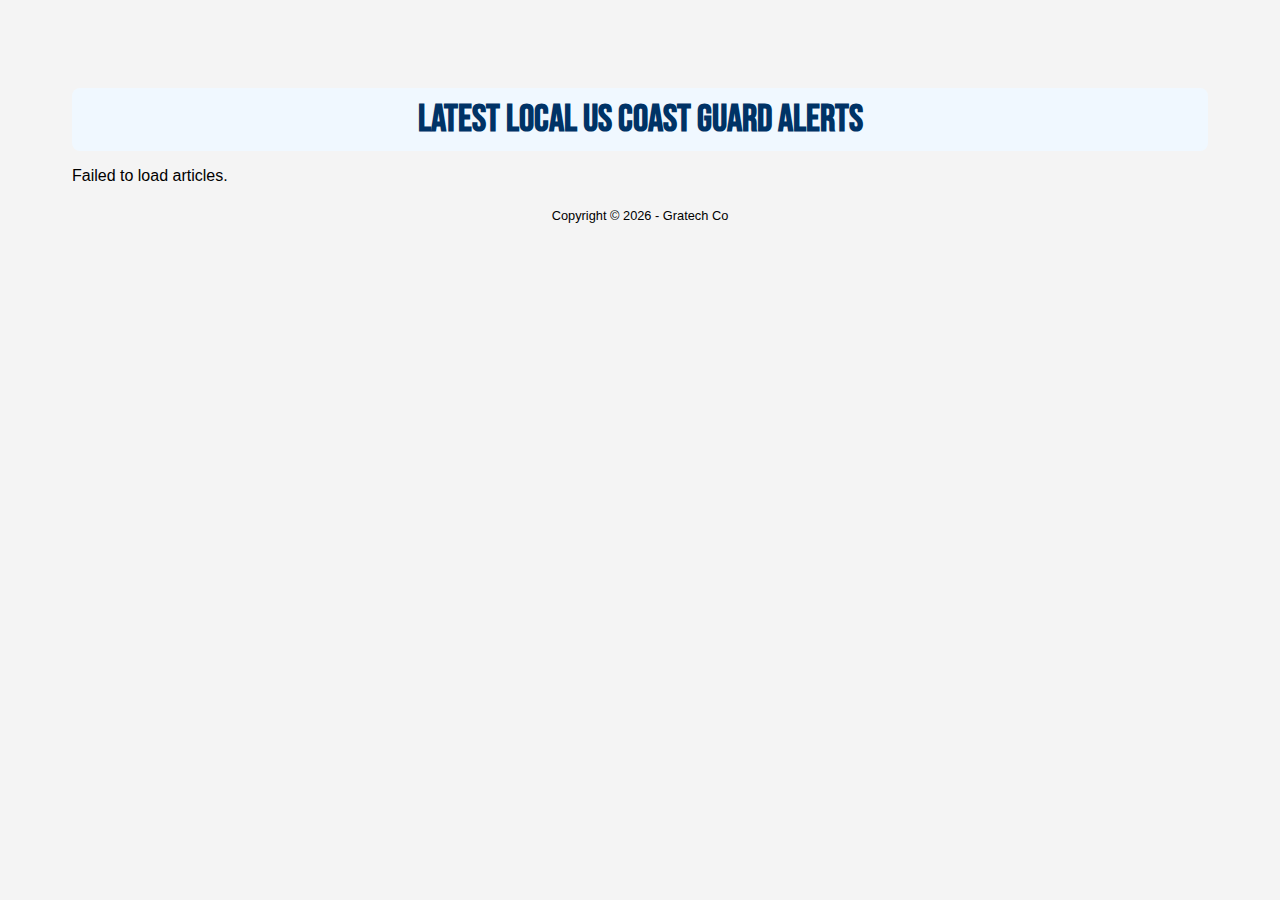
<file: coastguardrss.htm>
<!DOCTYPE html>
<html lang="en">
<head>
  <meta charset="UTF-8">
  <title>US Coast Guard News</title>

  <!-- Preconnect for faster font loading -->
  <link rel="preconnect" href="https://fonts.googleapis.com">
  <link rel="preconnect" href="https://fonts.gstatic.com" crossorigin>
  <link href="https://fonts.googleapis.com/css2?family=Bebas+Neue&display=swap" rel="stylesheet" crossorigin="anonymous">
  <meta name="viewport" content="width=device-width, initial-scale=1">

  <style>
    :root {
      --text-color: #000000;
      --text-color-inv: #FFFFFF;
      --text-container-bkgrd: rgba(255, 255, 255, 0.9);
      --butn-bkgrd: #e4e4e4;
      --menu-ftr-bkgrd-colr: 9, 6, 37;
      --main-font: -apple-system, BlinkMacSystemFont, "Segoe UI", Roboto, Helvetica, Arial, sans-serif;
      font-size: 16px;
    }

    body {
      font-family: var(--main-font);
      padding: 5vw;
      background: #f4f4f4;
    }

/* Coast Guard Alert Header */
h1, .header {
  font-size: clamp(1.8rem, 3vw, 2.5rem); /* min, preferred, max */
  font-weight: bold;
  text-align: center;
  margin: 1rem 0;
  color: #003366;              /* Coast Guard blue */
  font-family: 'Bebas Neue', Arial, Helvetica, sans-serif;
  background-color: #f0f8ff;   /* Optional: light blue highlight */
  padding: 0.5rem;
  border-radius: 8px;
}
    .article {
      margin-bottom: 20px;
      padding: 10px;
      background: #fff;
      border-radius: 5px;
    }

    .article a, .article h2 {
      font-family: 'Bebas Neue';
      font-size: clamp(1.1rem, 3vw, 1.5rem);
      line-height: 1.0rem;
      text-transform: uppercase;
      font-weight: 500;
      color: var(--text-color);
    }

    .article p {
      display: block;
      font-size: clamp(0.95rem, 2.5vw, 1.1rem);
      margin: 0 0 2rem 0;
    }

    .date {
      font-size: 0.65em;
      color: #666;
      margin-top: 8px;
    }

    .footer {
      width: 100%;
      color: var(--text-color);
      text-align: center;
      font-size: .8rem;
      padding: 10px 0;
    }
  </style>
</head>
<body>
  <h1>Latest LOCAL US Coast Guard ALERTS</h1>
  <div id="feed">Loading articles...</div>

  <div class="footer">
    <div id="copyright"></div>
  </div>

  <!-- Defer scripts to avoid render blocking -->
  <script defer>
    window.addEventListener('DOMContentLoaded', () => {
      document.getElementById('copyright').innerHTML = `
        <p>Copyright &copy; ${new Date().getFullYear()} - Gratech Co</p>`;
    });

    async function loadRSS() {
      const feedUrl = 'https://public.govdelivery.com/topics/USDHSCG_428/feed.rss';
      const apiUrl = `https://api.rss2json.com/v1/api.json?rss_url=${encodeURIComponent(feedUrl)}`;

      try {
        const response = await fetch(apiUrl);
        const data = await response.json();
        const feedDiv = document.getElementById('feed');
        feedDiv.innerHTML = '';

        const fragment = document.createDocumentFragment();

        data.items.slice(0, 8).forEach(item => {
          const pubDate = item.pubDate
            ? new Date(item.pubDate).toLocaleDateString('en-US', { year: 'numeric', month: 'long', day: 'numeric' })
            : 'Date not available';

          const article = document.createElement('div');
          article.className = 'article';
          article.innerHTML = `
            <h2><a href="${item.link}" target="_blank" rel="noopener noreferrer" referrerpolicy="no-referrer">${item.title}</a></h2>
            <p>${item.description}</p>
            <div class="date">${pubDate}</div>
          `;
          fragment.appendChild(article);
        });

        feedDiv.appendChild(fragment);
      } catch (error) {
        document.getElementById('feed').innerHTML = 'Failed to load articles.';
        console.error('RSS load error:', error);
      }
    }

    loadRSS();
  </script>
</body>
</html>
</file>
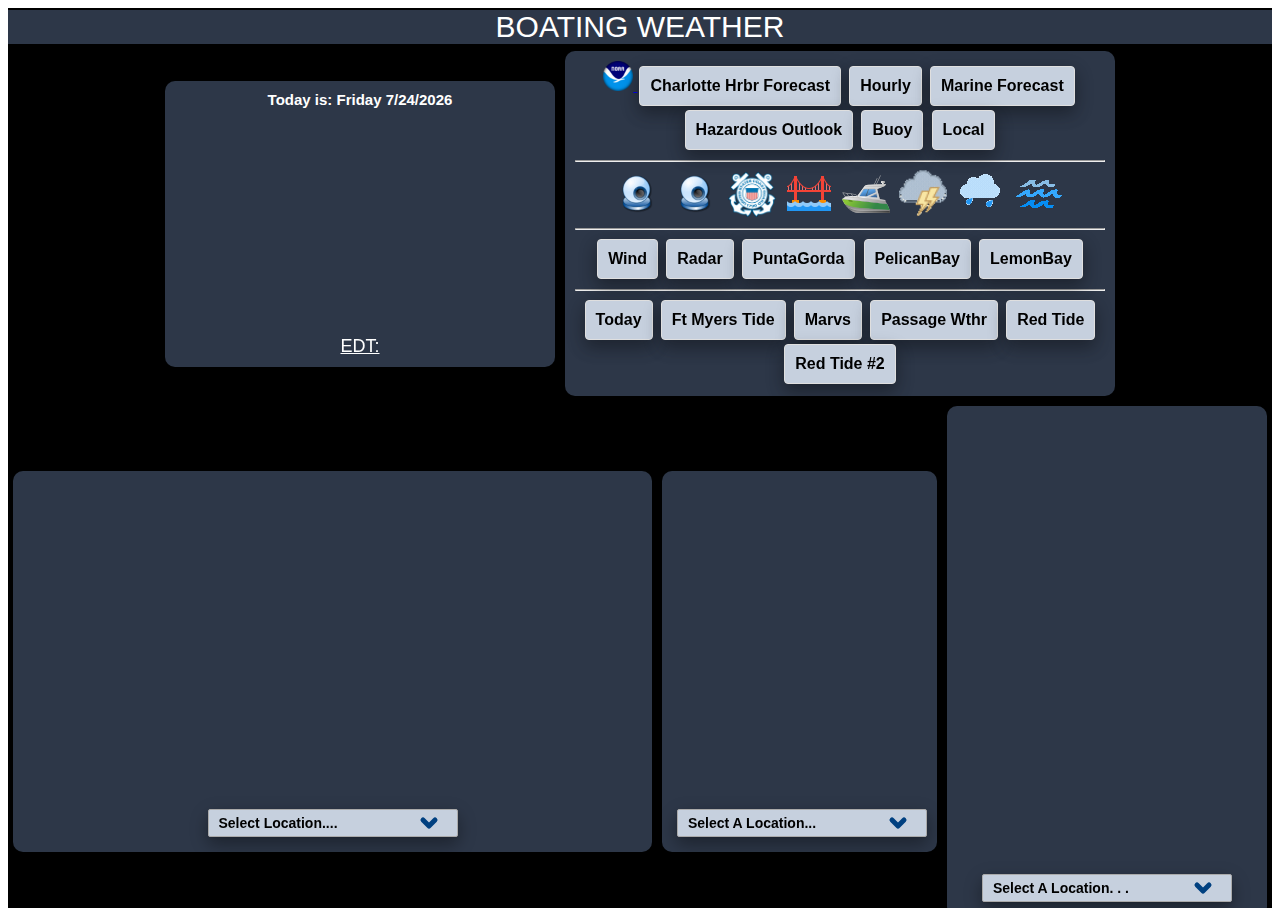
<file: WeatherIframe.htm>
<!DOCTYPE html>
<html lang="en">
  <head>
    <meta name="viewport" content="width=device-width,initial-scale=1">
    <meta charset="utf-8">
    <meta name="generator" content="CoffeeCup HTML Editor (www.coffeecup.com)">
    <meta name="dcterms.created" content="Sun, 12 Oct 2025 18:45:43 GMT">
    <meta name="description" content="">
    <meta name="keywords" content="">
    <title></title>
    
    <!--[if IE]>
    <script src="http://html5shim.googlecode.com/svn/trunk/html5.js"></script>
    <![endif]-->
  </head>
  <body>
<iframe 
  src="https://gradamcz.github.io/weather" 
  style="width:100%; height:100vh; border:none;" 
  allowfullscreen 
  loading="lazy">
</iframe>
  </body>
</html>
</file>
